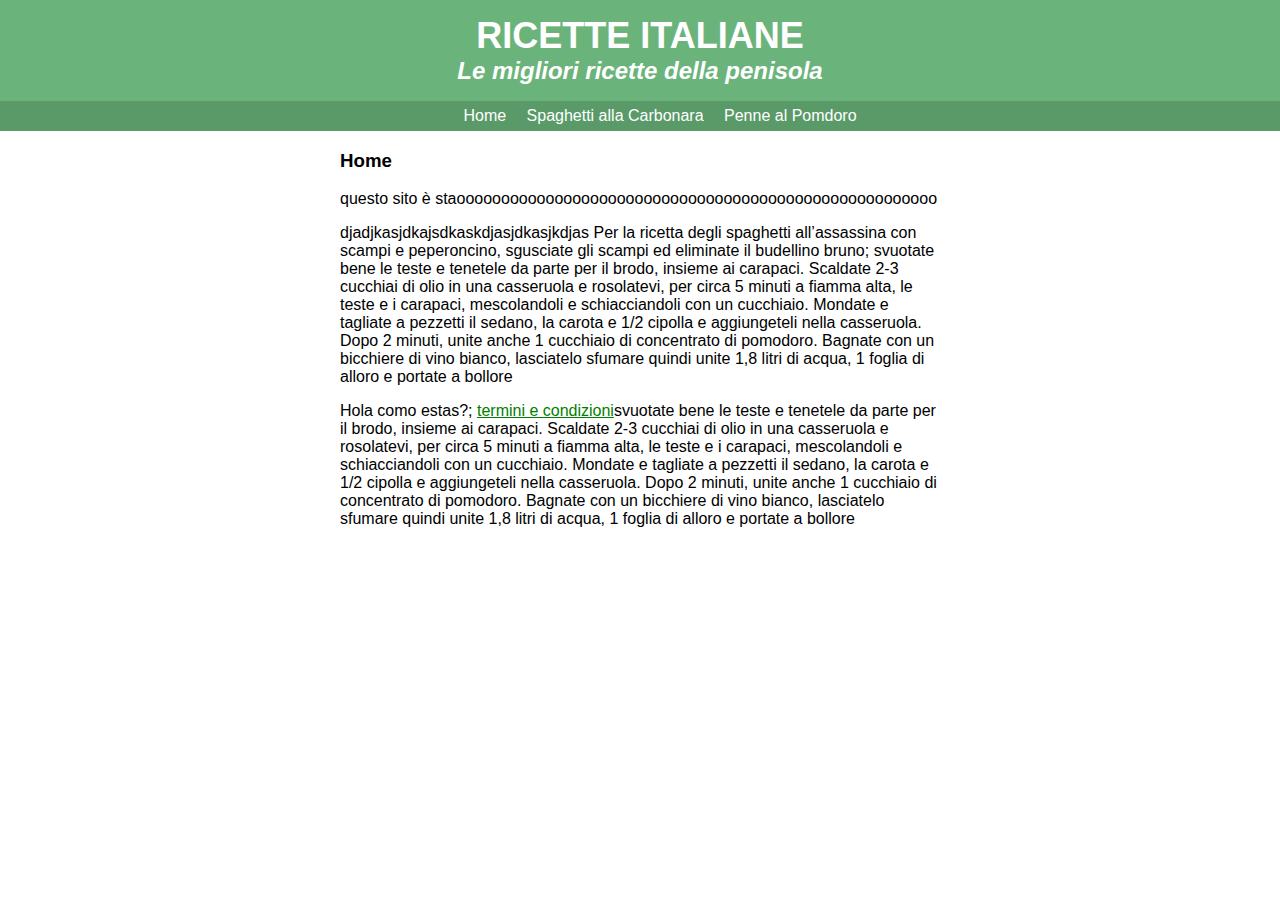
<file: index.html>
<!DOCTYPE html>
<html lang="en">
<head>
    <meta charset="UTF-8">
    <meta http-equiv="X-UA-Compatible" content="IE=edge">
    <meta name="viewport" content="width=device-width, initial-scale=1.0">
    <link rel="stylesheet" type="text/css" href="style/main.css">
    <title>Ricette italiane</title>
</head>
<body>
    <div id="header">
        <a href="index.html" id="head">
            <h1>Ricette Italiane</h1>
		    <h2>Le migliori ricette della penisola</h2>
        </a>
        <ul id="nav">
            <li><a href="index.html">Home</a></li>
            <li><a href="carbonara.html">Spaghetti alla Carbonara</a></li>
            <li><a href="pomodoro.html">Penne al Pomdoro</a></li>
        </ul>
        </div>
<div id="content">
   <h3>Home</h3>
   <p>questo sito è staoooooooooooooooooooooooooooooooooooooooooooooooooooooo</p>
   <p>djadjkasjdkajsdkaskdjasjdkasjkdjas Per la ricetta degli spaghetti all’assassina con scampi e peperoncino, sgusciate gli scampi ed eliminate
    il budellino bruno; svuotate bene le teste e tenetele da parte per il brodo, insieme ai carapaci. Scaldate 2-3 cucchiai di olio in una casseruola e rosolatevi, per circa 5 minuti a fiamma alta, le teste e i carapaci, mescolandoli e schiacciandoli con un cucchiaio. Mondate e tagliate a pezzetti il sedano, la carota e 1/2 cipolla e aggiungeteli nella casseruola. Dopo 2 minuti, unite anche 1 cucchiaio di concentrato di pomodoro. Bagnate con un bicchiere di vino bianco, lasciatelo sfumare quindi unite 1,8 litri di acqua, 1 foglia di alloro e portate a bollore</p>
   <p>Hola como estas?; <a href="termini e condizioni.html" id="lol">termini e condizioni</a>svuotate bene le teste e tenetele da parte per il brodo, insieme ai carapaci. Scaldate 2-3 cucchiai di olio in una casseruola e rosolatevi, per circa 5 minuti a fiamma alta, le teste e i carapaci, mescolandoli e schiacciandoli con un cucchiaio. Mondate e tagliate a pezzetti il sedano, la carota e 1/2 cipolla e aggiungeteli nella casseruola. Dopo 2 minuti, unite anche 1 cucchiaio di concentrato di pomodoro. Bagnate con un bicchiere di vino bianco, lasciatelo sfumare quindi unite 1,8 litri di acqua, 1 foglia di alloro e portate a bollore</p>
</div>
</body>
</html>
</file>
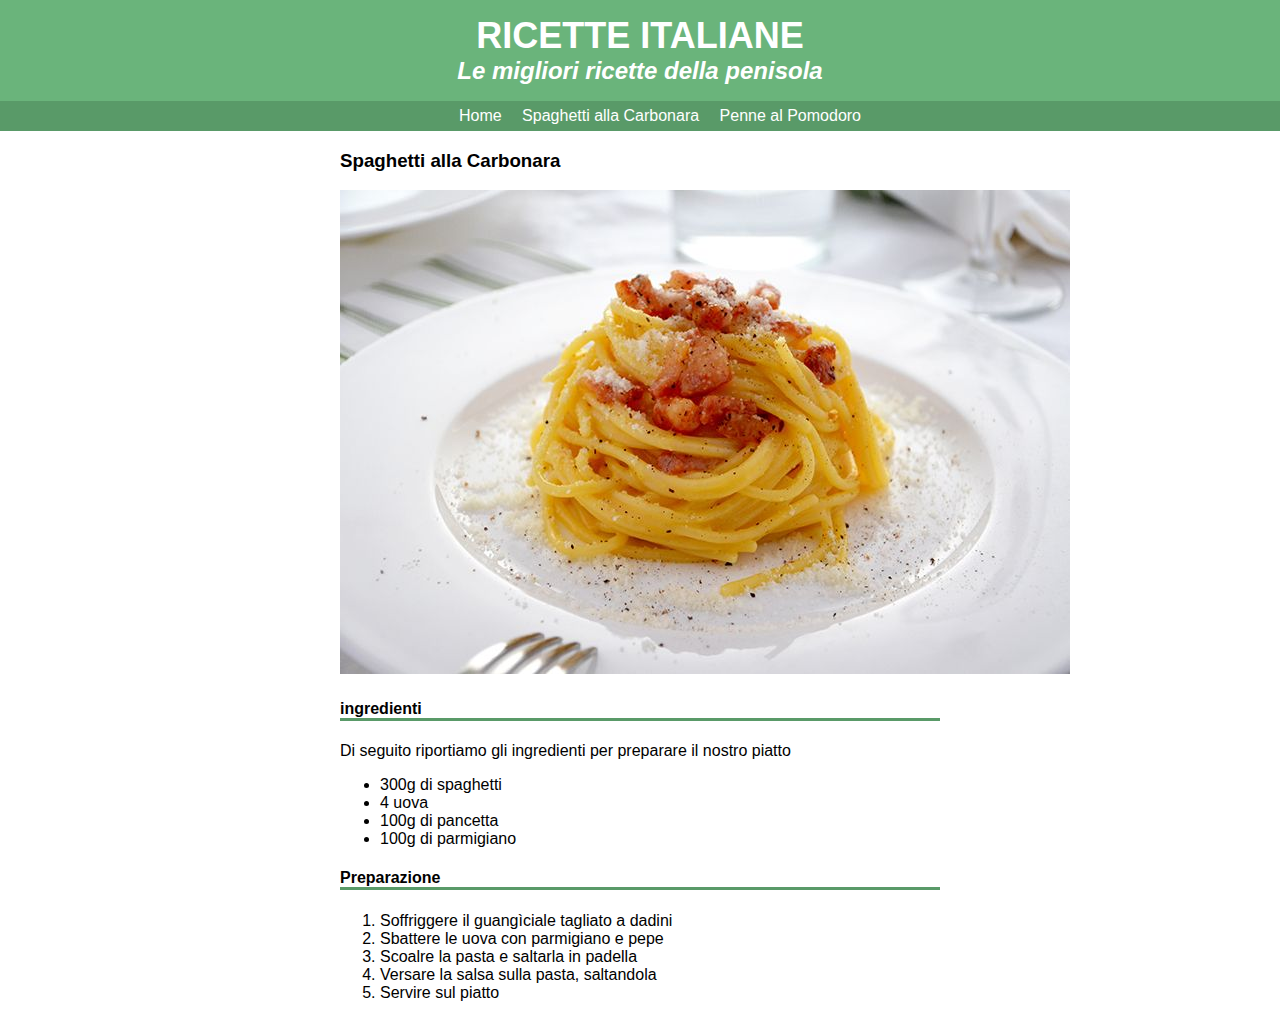
<file: carbonara.html>
<!DOCTYPE html>
<html lang="en">
<head>
    <meta charset="UTF-8">
    <meta http-equiv="X-UA-Compatible" content="IE=edge">
    <meta name="viewport" content="width=device-width, initial-scale=1.0">
    <link rel="stylesheet" type="text/css" href="style/main.css">
    <title>Ricette italiane</title>
</head>
<body>
	<div id="header">
        <a href="index.html" id="head">
    <h1>Ricette Italiane</h1>
    <h2>Le migliori ricette della penisola</h2>
    </a>
		<ul id="nav">
			<li><a href="index.html">Home</a></li>
			<li><a href="carbonara.html">Spaghetti alla Carbonara</a></li></li>
			<li><a href="pomodoro.html">Penne al Pomodoro</a></li>
		</ul>
	 </div>
     <div id="content">
         <h3>Spaghetti alla Carbonara</h3>
		<img src="Immagini/Spaghetti alla Carbonara.jpg" alt="Spaghetti alla Carbonara">
		<h4>ingredienti</h4>
		<p>Di seguito riportiamo gli ingredienti per preparare il nostro piatto</p>
			<ul class="list">
				<li>300g di spaghetti</li>
				<li>4 uova</li>
				<li>100g di pancetta</li>
				<li>100g di parmigiano</li>
			</ul>	
			<h4>Preparazione</h4>
			<ol>
				<li>Soffriggere il guangìciale tagliato a dadini</li>
				<li>Sbattere le uova con parmigiano e pepe</li>
				<li>Scoalre la pasta e saltarla in padella</li>
				<li>Versare la salsa sulla pasta, saltandola</li>
				<li>Servire sul piatto</li>
			</ol>	
		</div>
</body>
</html>
</file>
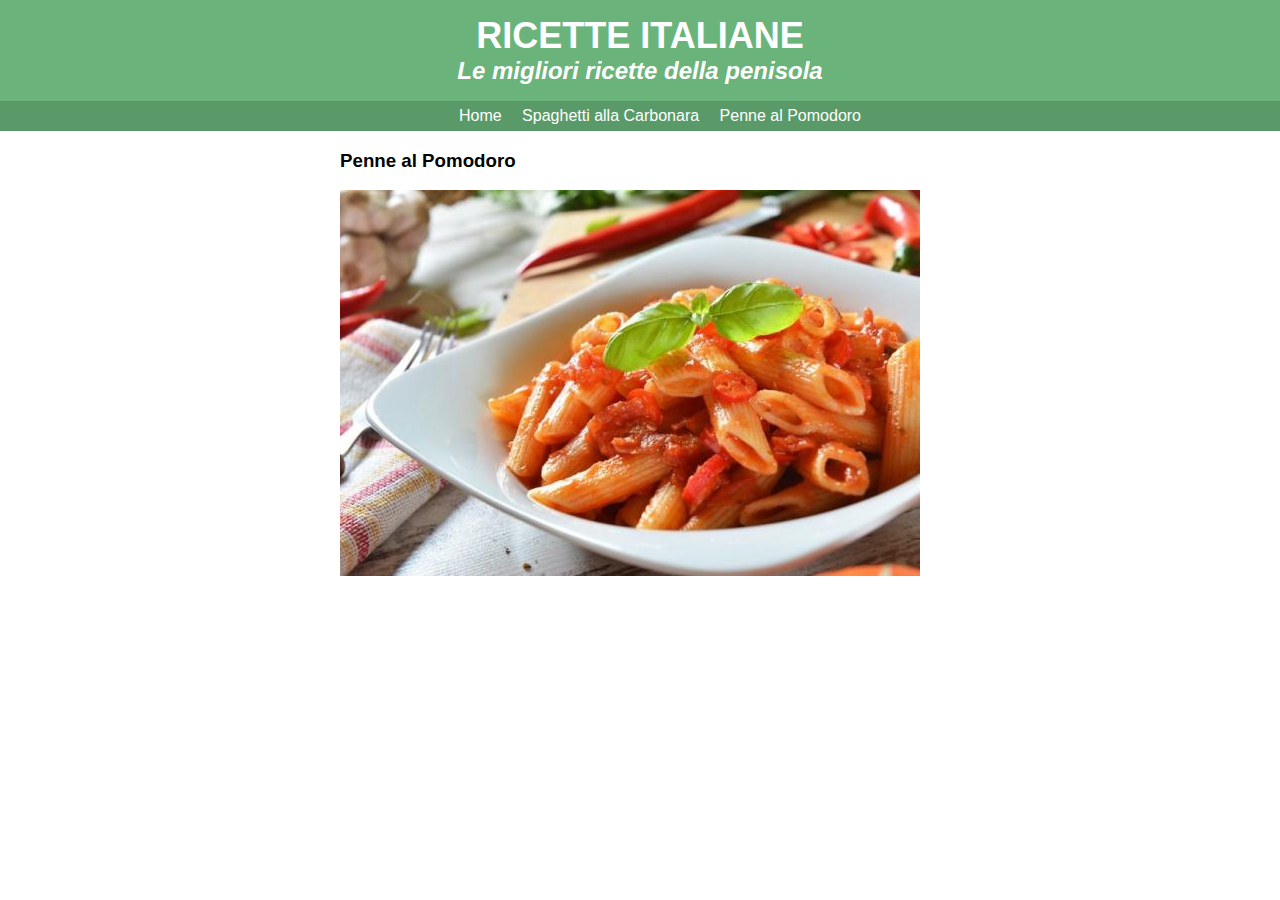
<file: pomodoro.html>
<!DOCTYPE html>
<html lang="en">
<head>
    <meta charset="UTF-8">
    <meta http-equiv="X-UA-Compatible" content="IE=edge">
    <meta name="viewport" content="width=device-width, initial-scale=1.0">
    <link rel="stylesheet" type="text/css" href="style/main.css">
    <title>Ricette italiane</title>
</head>
<body>
    <div id="header">
        <a href="index.html" id="head">
    <h1>Ricette Italiane</h1>
    <h2>Le migliori ricette della penisola</h2>
    </a>
        <ul id="nav">
            <li><a href="index.html">Home</a></li>
            <li><a href="carbonara.html">Spaghetti alla Carbonara</a></li>
            <li><a href="pomodoro.html">Penne al Pomodoro</a></li>
        </ul>
        </div>
<div id="content">
   <h3>Penne al Pomodoro</h3>
   <img src="Immagini/Penne al Pomodoro.jpg" alt="Penne al Pomodoro">
</div>
</body>
</html>
</file>
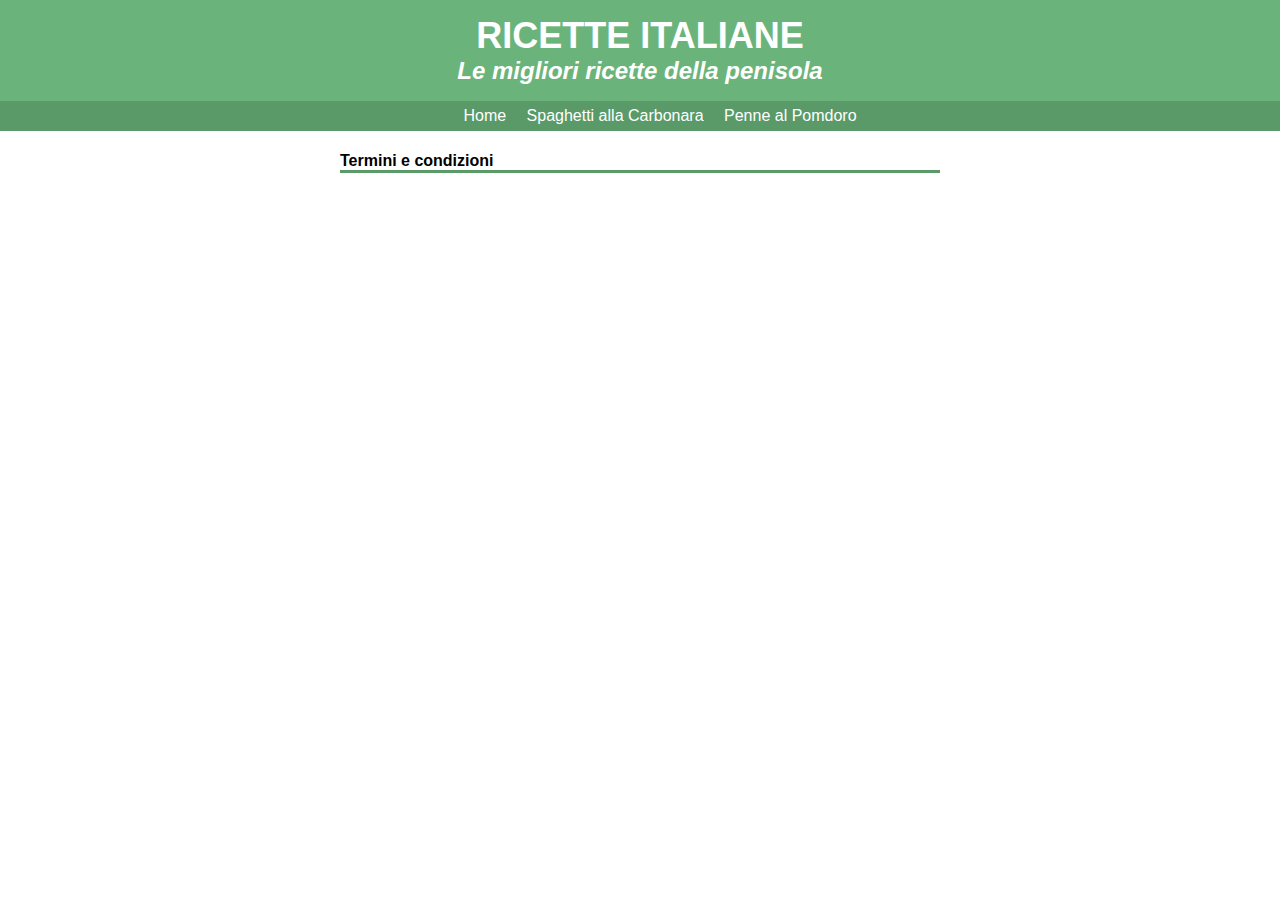
<file: termini e condizioni.html>
<!DOCTYPE html>
<html lang="en">
<head>
    <meta charset="UTF-8">
    <meta http-equiv="X-UA-Compatible" content="IE=edge">
    <meta name="viewport" content="width=device-width, initial-scale=1.0">
    <title>Termini e condizioni</title>
    <link rel="stylesheet" type="text/css" href="style/main.css">
</head>
<body>
    <div id="header">
        <a href="index.html" id="head">
            <h1>Ricette Italiane</h1>
		    <h2>Le migliori ricette della penisola</h2>
        </a>
        <ul id="nav">
            <li><a href="index.html">Home</a></li>
            <li><a href="carbonara.html">Spaghetti alla Carbonara</a></li>
            <li><a href="pomodoro.html">Penne al Pomdoro</a></li>
        </ul>
        </div>
        <div id="content">
            <h4>Termini e condizioni</h4>
        </div>
    </body>
</html>
</file>
<file: style/main.css>
/*********General************/
body {
	font-family: Corbel, Arial, sans-serif;
	margin: 0px;
}
/*********Header************/
#header {
	background-color: #6ab47b;
}
#head {
	text-decoration: none;
}
h1 {
	font-size: 36px;
	margin: 0px;
	text-align: center;
	padding: 15px 0px 0px 0px;
	color: #ffffff;
	text-transform: uppercase;
}
h2 {
	text-align: center;
	margin: 0;
	color: #ffffff;
	font-style: italic;
}
#nav {
	background-color: #599a68;
	text-align: center;
	list-style-type: none;
}
#nav li {
	padding: 6px 8px 6px 8px;
	display: inline-block;
}
#nav li a {
	text-decoration: none;
	color: #ffffff;
}
#nav li:hover {
	background-color: #6ab47b;
}
/*********Content************/
#content {
	width: 600px;
	margin: auto;
}
#content h4 {
	border-bottom: #599a68 solid 3px;
}
#lol {
	color: green;
}
#lol:hover {
	background-color: #6ab47b;
}
</file>
